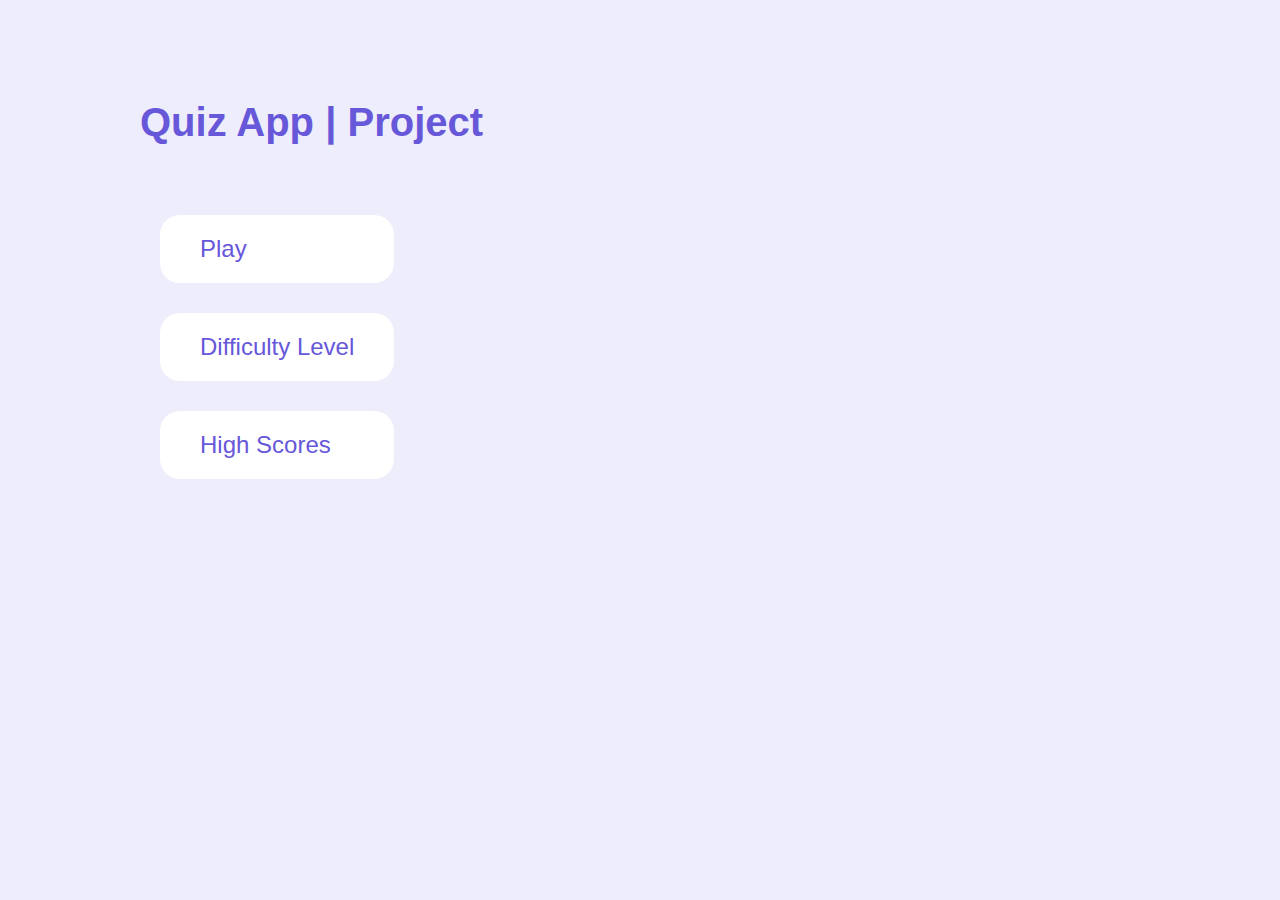
<file: index.html>
<!DOCTYPE html>
<html lang="en">
<head>
    <meta charset="UTF-8">
    <meta name="viewport" content="width=device-width, initial-scale=1.0">
    <title>Quiz App</title>
    <link rel="stylesheet" href="./css/global.css">
    <link rel="stylesheet" href="./css/index.css">
    <link rel="shortcut icon"  href="./img/download.jpeg" type="image/x-icon">
</head>
<body>
  <h1>Quiz App | Project</h1>
  <div class="container">
    <a href="/game.html">Play</a>
    <a href="/level.html">Difficulty Level</a>
    <a href="/scores.html">High Scores</a>
  </div>
    

    <script src="./js/index.js"></script>
</body>
</html>
</file>
<file: css/global.css>
*{
    padding: 0;
    margin: 0;
    box-sizing: border-box;
    font-family: Arial, Helvetica, sans-serif;
}
body{
    max-width: 1000px;
    margin: auto;
    background-color: #eeedfb;
    display: flex;
    flex-direction: column;
    padding-top: 100px;
}
</file>
<file: css/index.css>
h1{
    color: #6757d9;
    margin-bottom: 50px;
    font-size: 2.5rem;
}
.container{
    display: flex;
    flex-direction: column;
    width: fit-content;
    padding: 20px;
}
a{
    background-color: #fff;
    margin-bottom: 30px;
    padding: 20px 40px;
    font-size: 1.5rem;
    color: #6757d9;
    text-decoration: none;
    border-radius: 20px;
    transition: all 0.2s ease-in;
}
a:hover{
background-color: #6757d9;
color: #fff;
}
</file>
